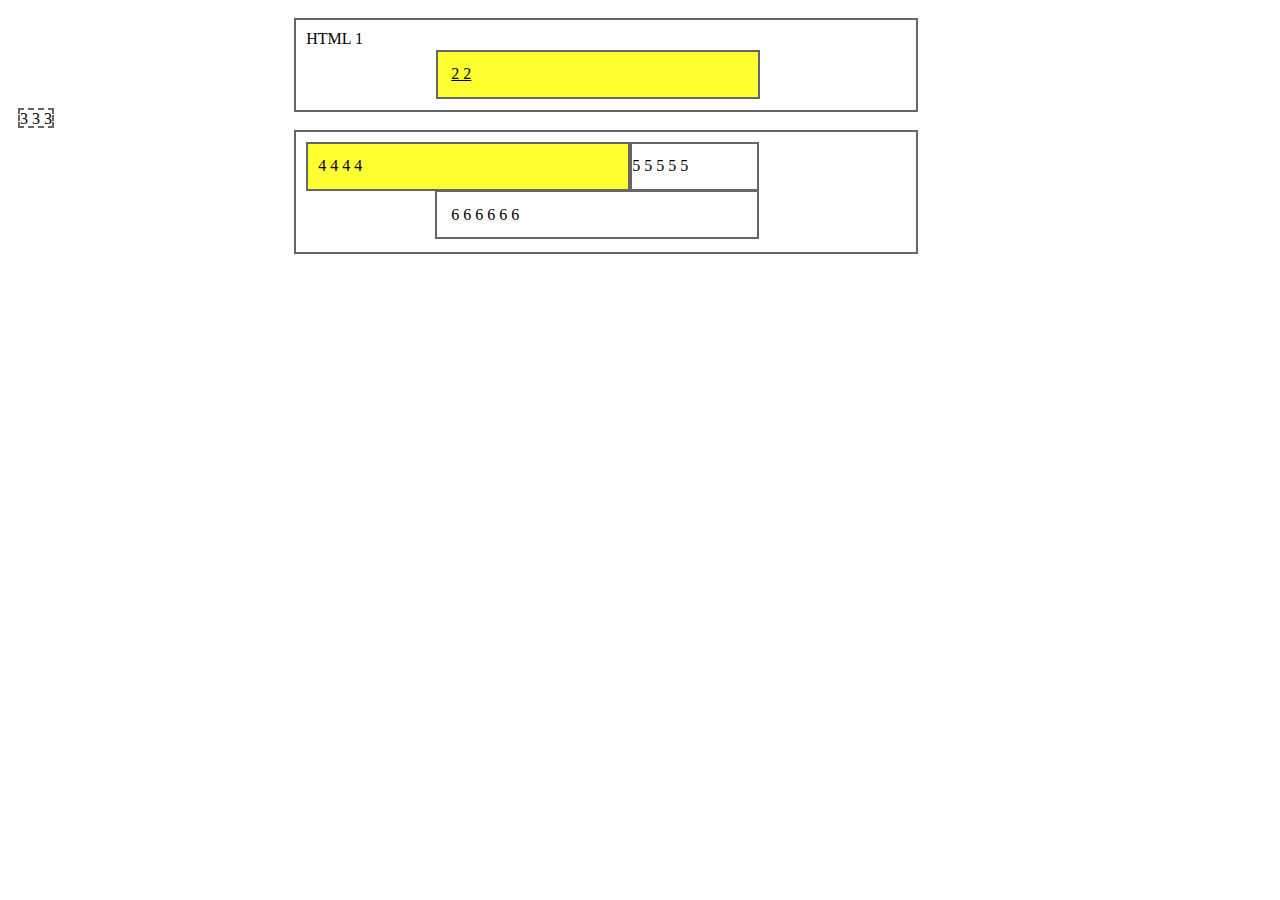
<file: part2.html>
<!DOCTYPE html>
<html>
<head>
<link rel="stylesheet" type="text/css" href="css/pattern.css">
</head>
<table  cellpadding="8">
<colgroup> 
	<col width="30%"> 
	<col width="70%"> 
</colgroup> 
<tr>
	<td rowspan="2">
		<div class="classid1">
			<div id="id1">3 3 3</div>
		</div>
	</td>
	<td>
		<div id="id2">
			HTML 1<br/>
			<div id="id21">
				<div id="id22">
					<u>2 2</u>
				</div>
			</div>
		</div>
	</td>
</tr>
<tr>
	<td>
		<div id="id3">
			<div id="id21">
				<div id="id22">4 4 4 4</div>
			</div>
			<div id="id31">
				<div id="id22">5 5 5 5 5</div>
			</div>
			<div id="id32">
				<div id="id22">6 6 6 6 6 6</div>
			</div>
		</div>
	</td>
</tr>
</table>
<body>
</body>
</html>
</file>
<file: css/pattern.css>
#id2{
	width:600px;
	height:70px;
	padding:10px;
	border:2px solid #666666;
}


.classid1 #id1{
	width:32px;
	height:16px;
	border:2px dashed #666666;
	margin-top: -11%;
}

#id2 #id21{
	width:300px;
	height:25px;
	padding:10px;
	border:2px solid #666666;
	background-color:#ffff32;
	margin-top:2px;
	margin-left: 130px;
}

#id2 #id22{
	padding:3px;
}

#id3{
	width:600px;
	height:100px;
	padding:10px;
	border:2px solid #666666;
}

#id3 #id21{
	float:left;
	width:300px;
	height:25px;
	padding:10px;
	border:2px solid #666666;
	background-color:#ffff32;
}

#id3 #id21 #id22{
	margin-top:3px;
}

#id3 #id31{
	float:left;
	width:125px;
	height:45px;
	border:2px solid #666666;
}

#id3 #id31 #id22{
	margin-top:13px;
}

#id3 #id32{
	position: absolute;
	width:300px;
	height:25px;
	padding:10px;
	border:2px solid #666666;
	margin-top: 48px;
	margin-left: 129px;
}

#id3 #id32 #id22{
	margin-top:4px;
	margin-left:4px;
}
</file>
